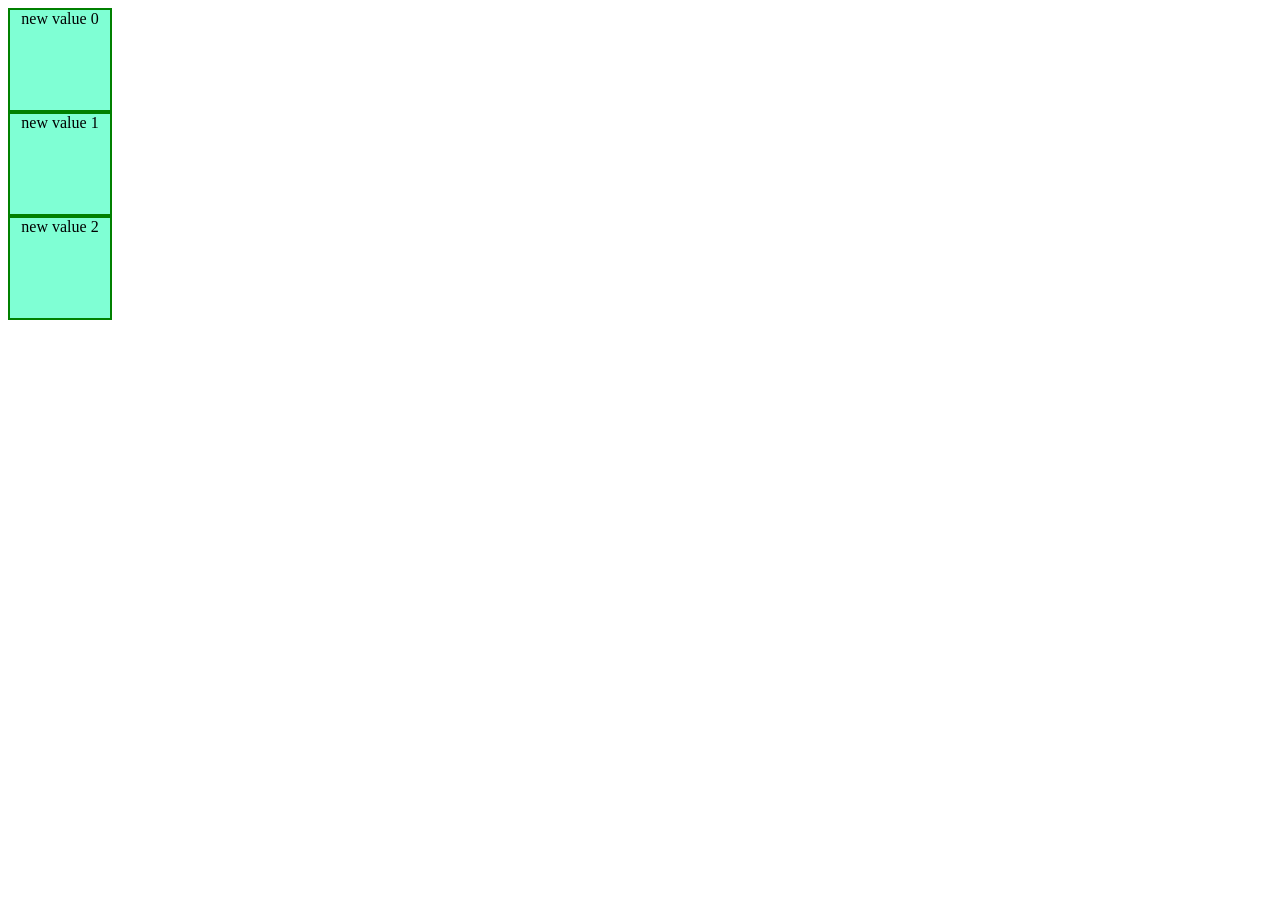
<file: indice.html>
<!DOCTYPE html>
<html lang="en">
<head>
    <meta charset="UTF-8">
    <meta name="viewport" content="width=device-width, initial-scale=1.0">
    <title>new</title>
    <link rel="stylesheet" href="styler.css">
</head>
<body>
    <div class="box">b1</div>
    <div class="box">b2</div>
    <div class="box">b3</div>
    <script src="scripted.js"></script>
</body>
</html>
</file>
<file: styler.css>
.box{
    height: 100px;
    width: 100px;
    border: 2px solid green;
    text-align: center;
    background-color: aquamarine;
}
</file>
